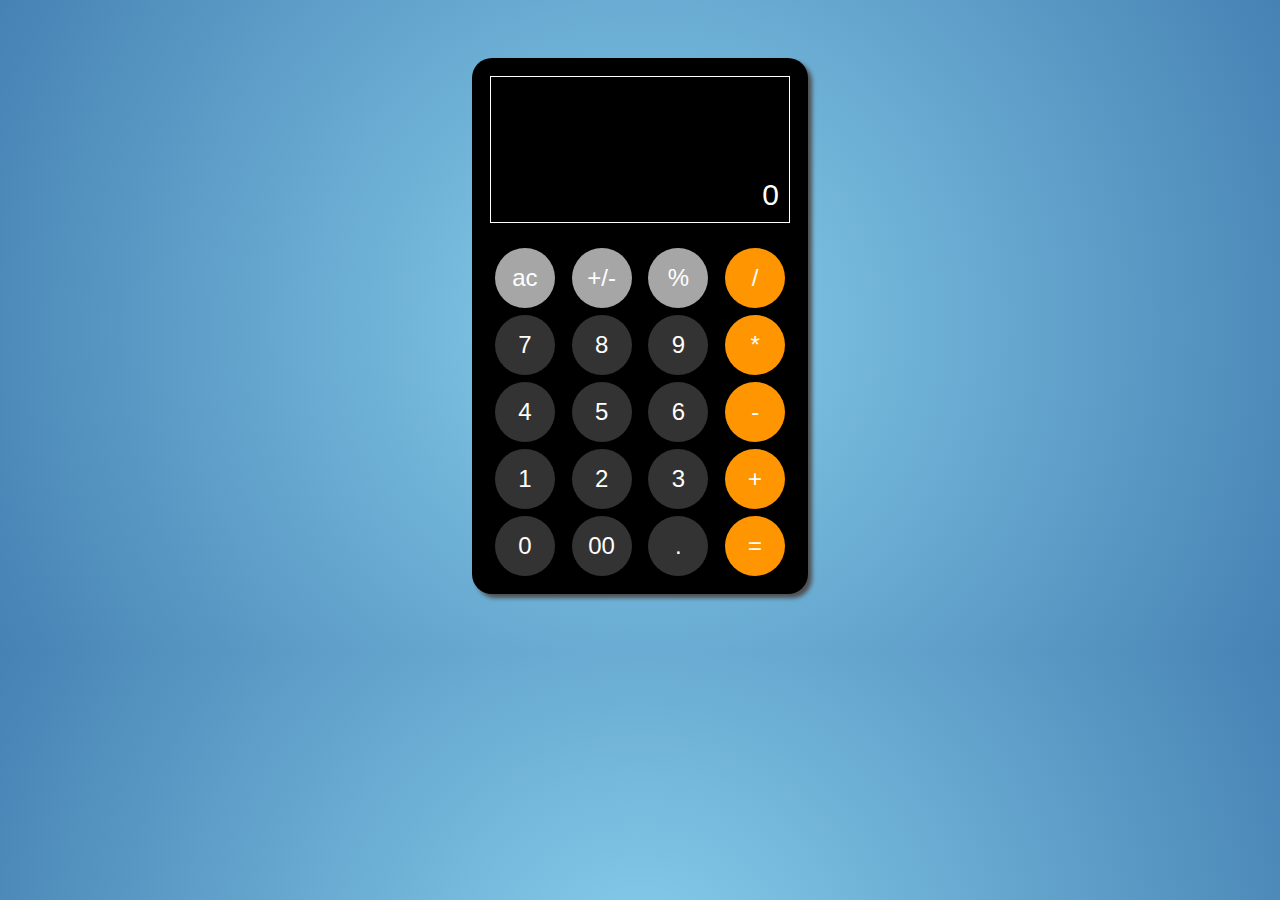
<file: index.html>
<!DOCTYPE html>
<html lang="en">
<head>
    <meta charset="UTF-8">
    <meta http-equiv="X-UA-Compatible" content="IE=edge">
    <meta name="viewport" content="width=device-width, initial-scale=1.0">
    <title>Phone calculator</title>
    <link rel="stylesheet" href="style/calc.css">
    
</head>
<body>
    <div class="calc">
        <div class="calc_screen">
            <p>0</p>
        </div>
        <div class="buttons">
            <div class="btn ac bg_gray">ac</div>
            <div class="btn plus-minus bg_gray">+/-</div>
            <div class="btn percent bg_gray">%</div>
            <div class="btn division bg_orange">/</div>

            <div class="btn seven">7</div>
            <div class="btn eight">8</div>
            <div class="btn nine">9</div>
            <div class="btn multyplay bg_orange">*</div>

            <div class="btn four">4</div>
            <div class="btn five">5</div>
            <div class="btn six">6</div>
            <div class="btn minus bg_orange">-</div>

            <div class="btn one">1</div>
            <div class="btn two">2</div>
            <div class="btn three">3</div>
            <div class="btn plus bg_orange">+</div>

            <div class="btn zero">0</div>
            <div class="btn zero-zero">00</div>
            <div class="btn dot">.</div>
            <div class="btn equal bg_orange">=</div>
        </div>
    </div>
    <script src="js/calc.js"></script>
</body>
</html>
</file>
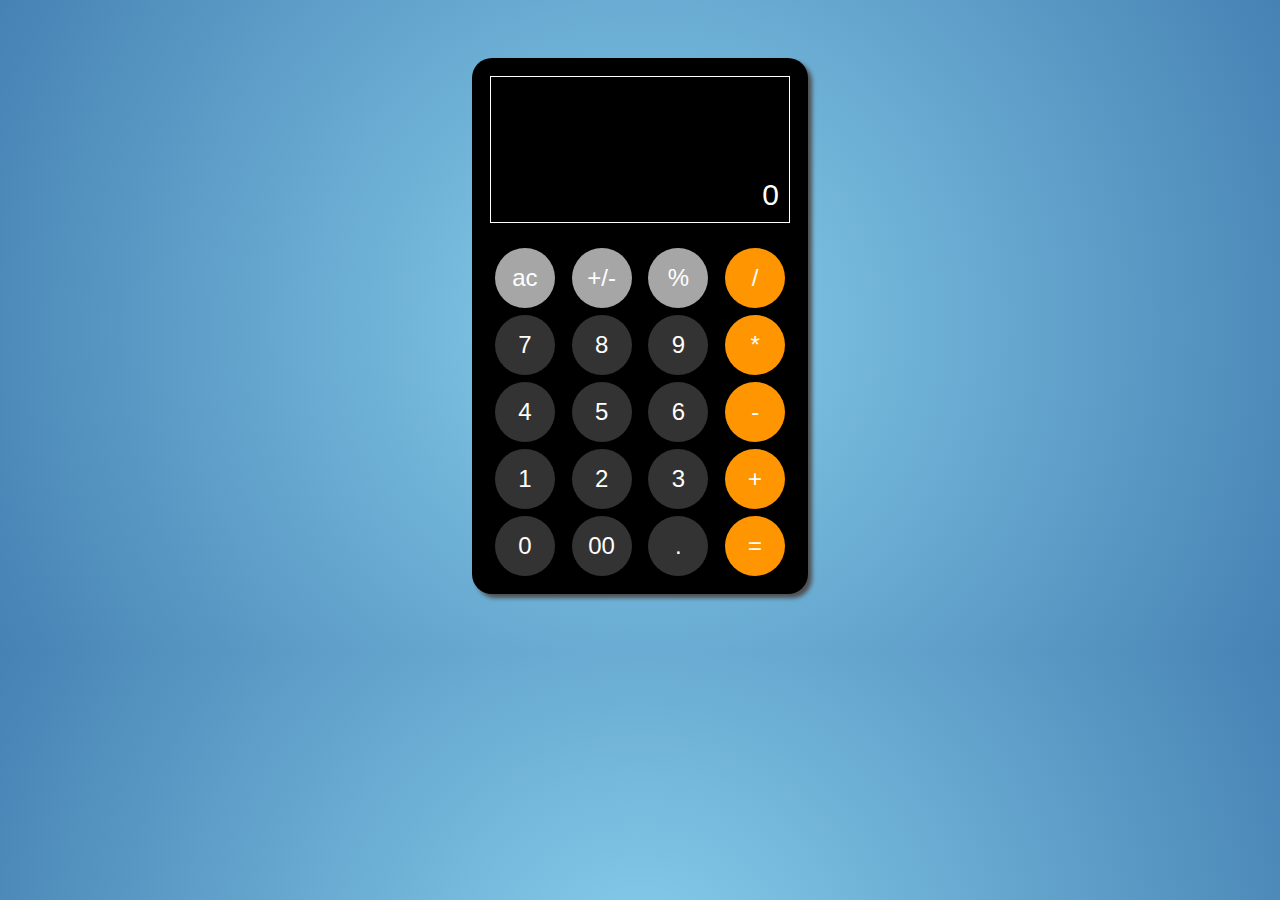
<file: calc.html>
<!DOCTYPE html>
<html lang="en">
<head>
    <meta charset="UTF-8">
    <meta http-equiv="X-UA-Compatible" content="IE=edge">
    <meta name="viewport" content="width=device-width, initial-scale=1.0">
    <title>Phone calculator</title>
    <link rel="stylesheet" href="style/calc.css">
    
</head>
<body>
    <div class="calc">
        <div class="calc_screen">
            <p>0</p>
        </div>
        <div class="buttons">
            <div class="btn ac bg_gray">ac</div>
            <div class="btn plus-minus bg_gray">+/-</div>
            <div class="btn percent bg_gray">%</div>
            <div class="btn division bg_orange">/</div>

            <div class="btn seven">7</div>
            <div class="btn eight">8</div>
            <div class="btn nine">9</div>
            <div class="btn multyplay bg_orange">*</div>

            <div class="btn four">4</div>
            <div class="btn five">5</div>
            <div class="btn six">6</div>
            <div class="btn minus bg_orange">-</div>

            <div class="btn one">1</div>
            <div class="btn two">2</div>
            <div class="btn three">3</div>
            <div class="btn plus bg_orange">+</div>

            <div class="btn zero">0</div>
            <div class="btn zero-zero">00</div>
            <div class="btn dot">.</div>
            <div class="btn equal bg_orange">=</div>
        </div>
    </div>
    <script src="js/calc.js"></script>
</body>
</html>
</file>
<file: style/calc.css>
body {
  background: radial-gradient(circle, skyblue, steelblue);
  display: flex;
  justify-content: center;
  align-items: center;
}

.calc {
  margin: 50px auto;
  width: 300px;
  height: 500px;
  border-radius: 20px;
  background: #000;
  color: #fff;
  font-family: Verdana, Geneva, Tahoma, sans-serif;
  padding: 18px;
  box-shadow: 4px 4px 4px #4f4f4f;
}

.calc_screen {
  height: 125px;
  padding: 10px;
  display: grid;
  justify-items: end;
  align-items: end;
  margin-bottom: 25px;
  overflow-x: auto;
  transition: all 0.2s ease-in-out;
  border: 1px solid #fff;
}

.calc_screen p {
  text-align: right;
  font-size: 30px;
  margin: 0;
}

.buttons {
  display: grid;
  grid-template-areas:
    "ac plus-minus percent division"
    "seven eight nine multyplay"
    "four five six minus"
    "one two three plus"
    "zero zero-zero dot equal";
  grid-gap: 7px;
  justify-items: center;
}

.btn {
  height: 60px;
  width: 60px;
  background: #333;
  border-radius: 50%;
  text-align: center;
  line-height: 60px;
  font-size: 1.5rem;
  cursor: pointer;
  user-select: none;
}

.btn:hover {
  filter: brightness(120%);
}

.btn:active {
  filter: brightness(90%);
}

.btn.bg_gray {
  background: #a6a6a6;
}

.btn.bg_orange {
  background: #ff9501;
}
</file>
